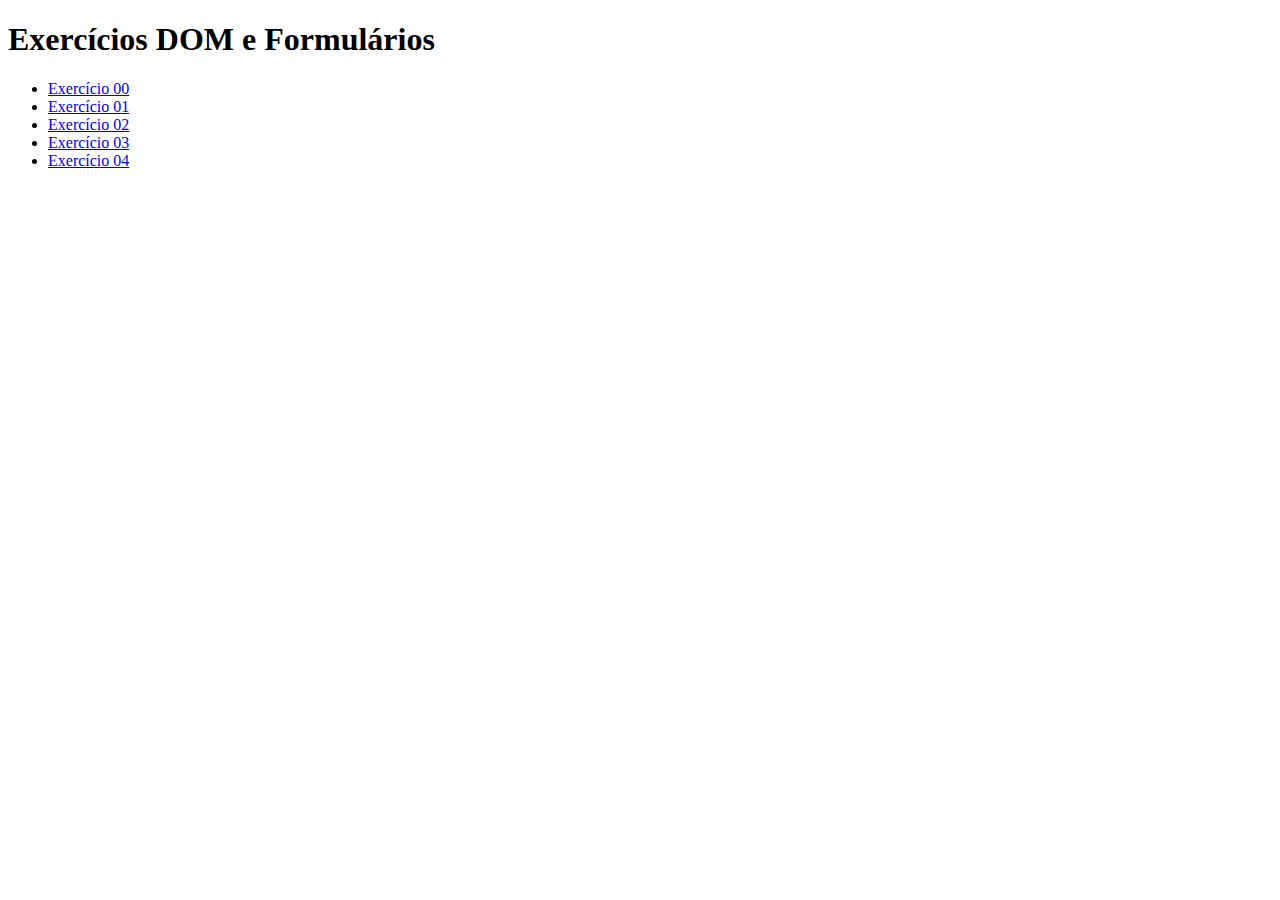
<file: index.html>
<!DOCTYPE html>
<html lang="en">
  <head>
    <meta charset="UTF-8" />
    <meta name="viewport" content="width=device-width, initial-scale=1.0" />
    <title>Exercícios DOM e Formulários</title>
  </head>
  <body>
    <h1>Exercícios DOM e Formulários</h1>
    <ul>
      <li><a href="ex00.html" target="_blank">Exercício 00</a></li>
      <li><a href="ex01.html" target="_blank"> Exercício 01</a></li>
      <li><a href="ex02.html" target="_blank"> Exercício 02</a></li>
      <li><a href="ex03.html" target="_blank"> Exercício 03</a></li>
      <li><a href="ex04.html" target="_blank"> Exercício 04</a></li>
    </ul>
  </body>
</html>
</file>
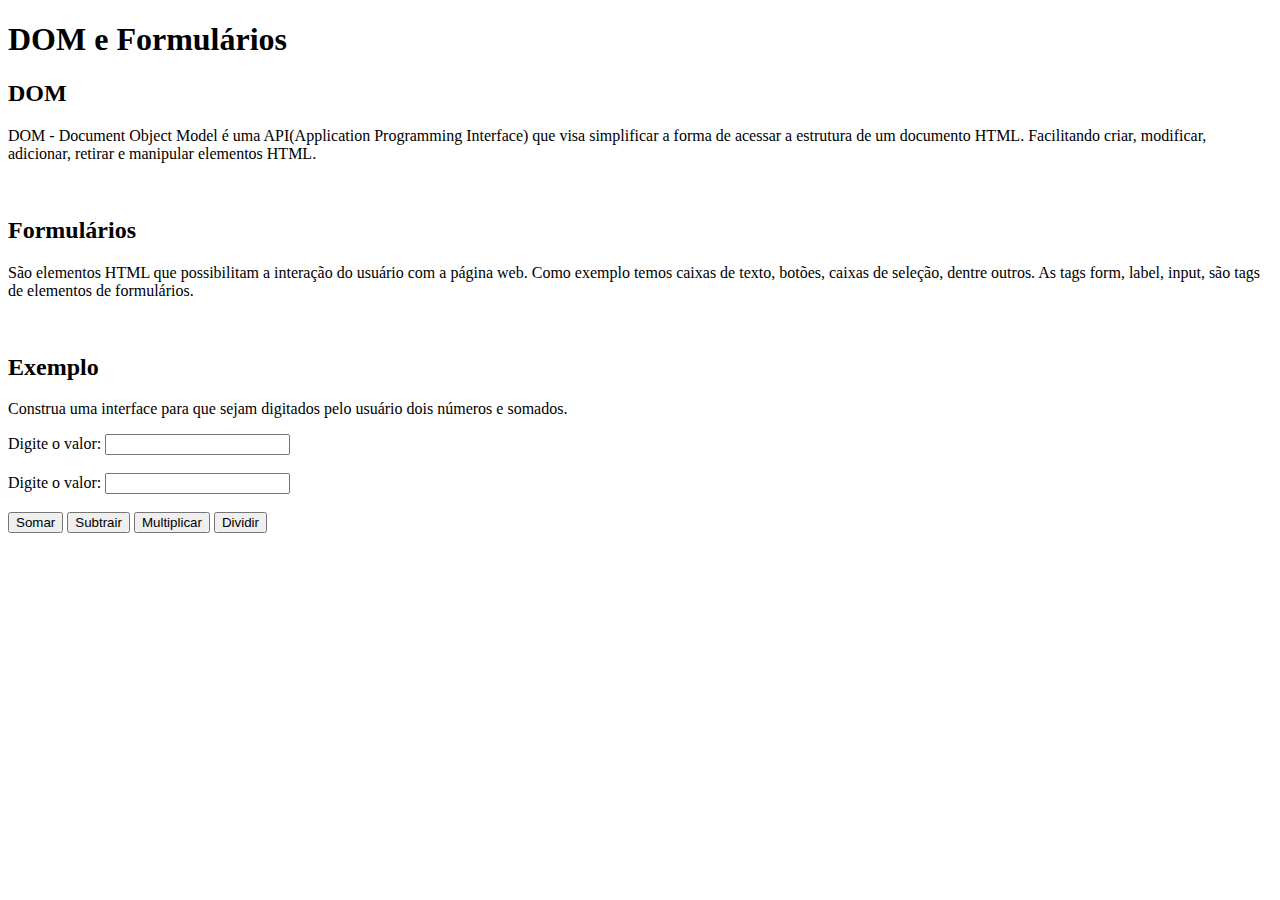
<file: ex00.html>
<!DOCTYPE html>
<html lang="en">
<head>
    <meta charset="UTF-8">
    <meta name="viewport" content="width=device-width, initial-scale=1.0">
    <title>DOM e Formulários</title>
    <script type="text/javascript" src="js/ex00.js"></script>
</head>
<body>
    <h1>DOM e Formulários</h1>
    <h2>DOM</h2>
    <p>DOM - Document Object Model é uma API(Application Programming Interface) que visa simplificar a forma de acessar a estrutura de um documento HTML. Facilitando criar, modificar, adicionar, retirar e manipular elementos HTML.</p>
    <br>
    <h2>Formulários</h2>
    <p>São elementos HTML que possibilitam a interação do usuário com a página web. Como exemplo temos caixas de texto, botões, caixas de seleção, dentre outros. As tags form, label, input, são tags de elementos de formulários. </p>
    <br>
    <h2>Exemplo</h2>
    <p>Construa uma interface para que sejam digitados pelo usuário dois números e somados.</p>
    <p>
        <label for="primeirovalor">Digite o valor: </label> <!-- indica o que o usuário deve escrever -->
        <input type="text" id="primeirovalor"> <!-- campo onde o usuário irá escrever -->
        <br>
        <br>
        <label for="segundovalor">Digite o valor: </label>
        <input type="text" id="segundovalor"><br> <br>
        <input type="button" id="btnsomar" value="Somar" onclick="somar()"> <!-- botão que ao clicar realizará a função somar() -->
        <input type="button" id="btnsubtrair" value="Subtrair" onclick="subtrair()">
        <input type="button" id="btnmultiplicar" value="Multiplicar" onclick="multiplicar()">
        <input type="button" id="btndividir" value="Dividir" onclick="dividir()">
        <div id="resultadosoma"> 
            <!-- onde irá aparecer o resultado com innerHTML-->
        </div>

        <div id="resultadosubtração"> 
            <!-- onde irá aparecer o resultado com innerHTML-->
        </div>

        <div id="resultadomultiplicação"> 
            <!-- onde irá aparecer o resultado com innerHTML-->
        </div>

        <div id="resultadodivisão"> 
            <!-- onde irá aparecer o resultado com innerHTML-->
        </div>
    </p>
</body>
</html>
</file>
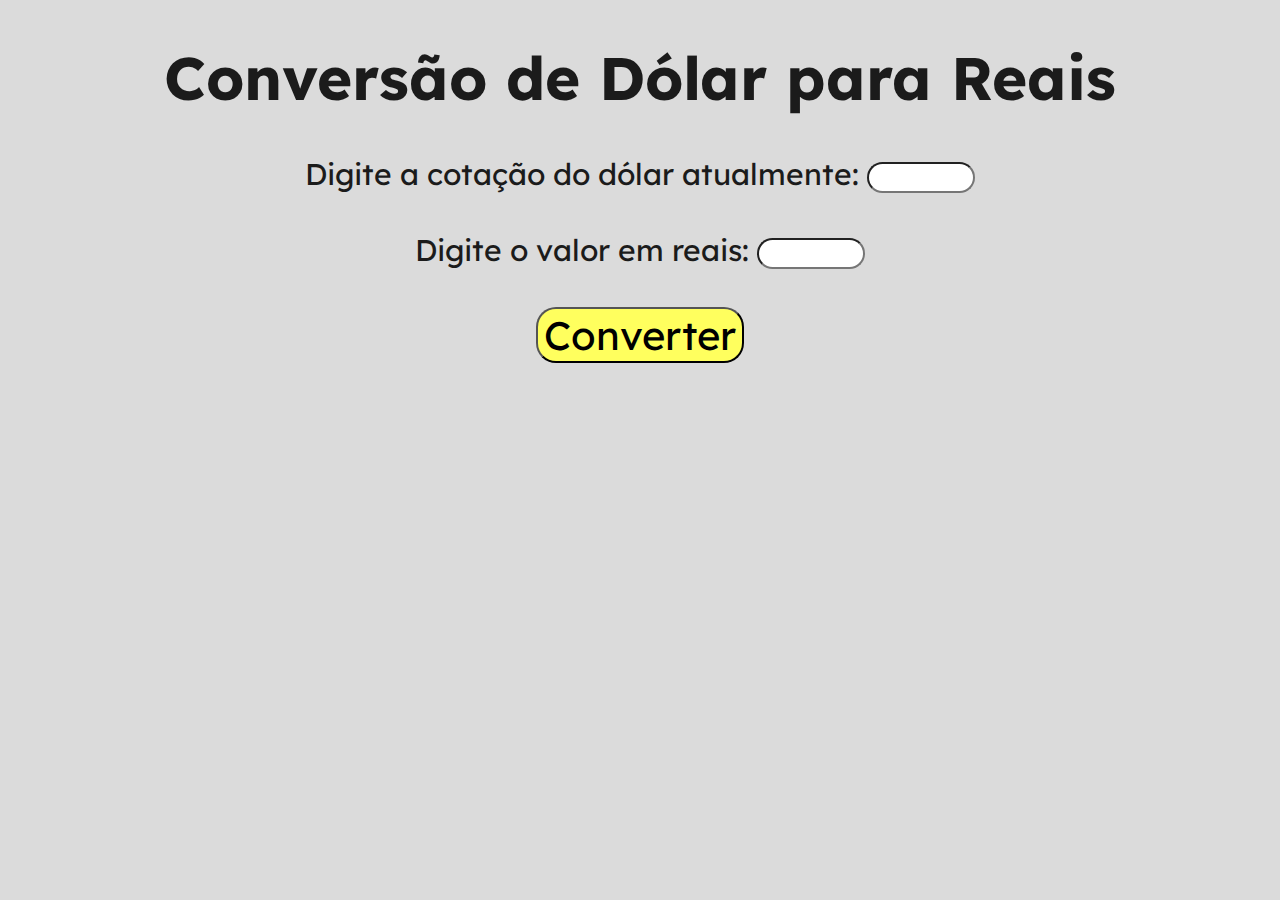
<file: ex01.html>
<!DOCTYPE html>
<html lang="en">
  <head>
    <meta charset="UTF-8" />
    <meta name="viewport" content="width=device-width, initial-scale=1.0" />
    <title>Conversão Reais -> Dólar</title>
    <script type="text/javascript" src="js/ex01.js"></script>
    <link rel="stylesheet" href="css/ex01.css" />
  </head>
  <body>
    <h1>Conversão de Dólar para Reais</h1>
    <label for="cotacaoDolar"> Digite a cotação do dólar atualmente: </label>
    <input type="text" id="cotacaoDolar" />
    <br />
    <br />
    <label for="valorReais">Digite o valor em reais: </label>
    <input type="text" id="valorReais" />
    <br />
    <br />
    <input
      type="button"
      id="btnconverter"
      value="Converter"
      onclick="converter()"
    />
    <br />
    <br />
    <div id="conversao"></div>
  </body>
</html>
</file>
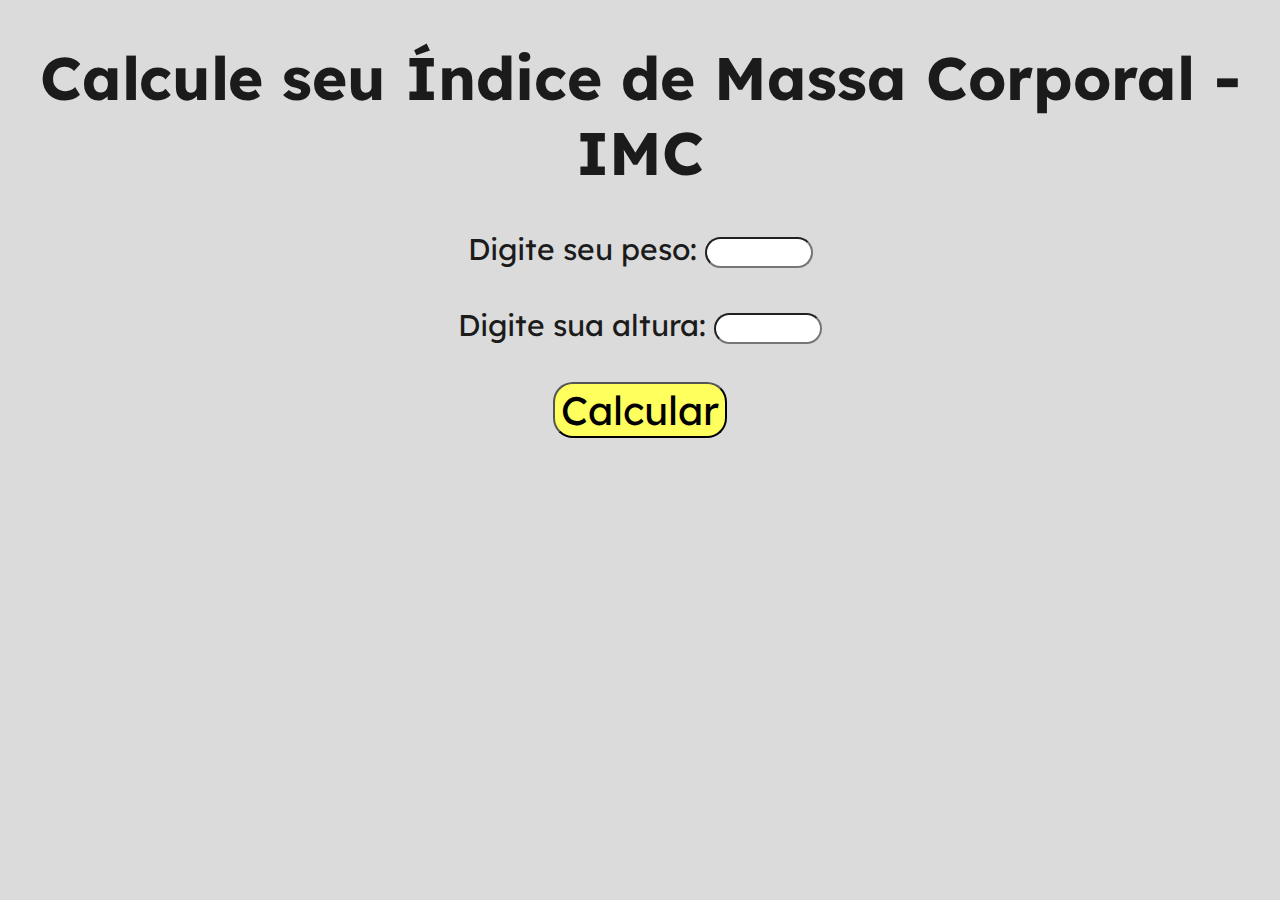
<file: ex02.html>
<!DOCTYPE html>
<html lang="en">
  <head>
    <meta charset="UTF-8" />
    <meta name="viewport" content="width=device-width, initial-scale=1.0" />
    <title>IMC</title>
    <script type="text/javascript" src="js/ex02.js"></script>
    <link rel="stylesheet" href="css/ex02.css" />
  </head>
  <body>
    <h1>Calcule seu Índice de Massa Corporal - IMC</h1>
    <label for="peso">Digite seu peso: </label>
    <input type="text" id="peso" />
    <br />
    <br />
    <label for="altura">Digite sua altura: </label>
    <input type="text" id="altura" />
    <br />
    <br />
    <input
      type="button"
      id="btncalcular"
      value="Calcular"
      onclick="calcular()"
    />
    <br />
    <br />
    <div id="resultado"></div>
    <div id="feedback"></div>
  </body>
</html>
</file>
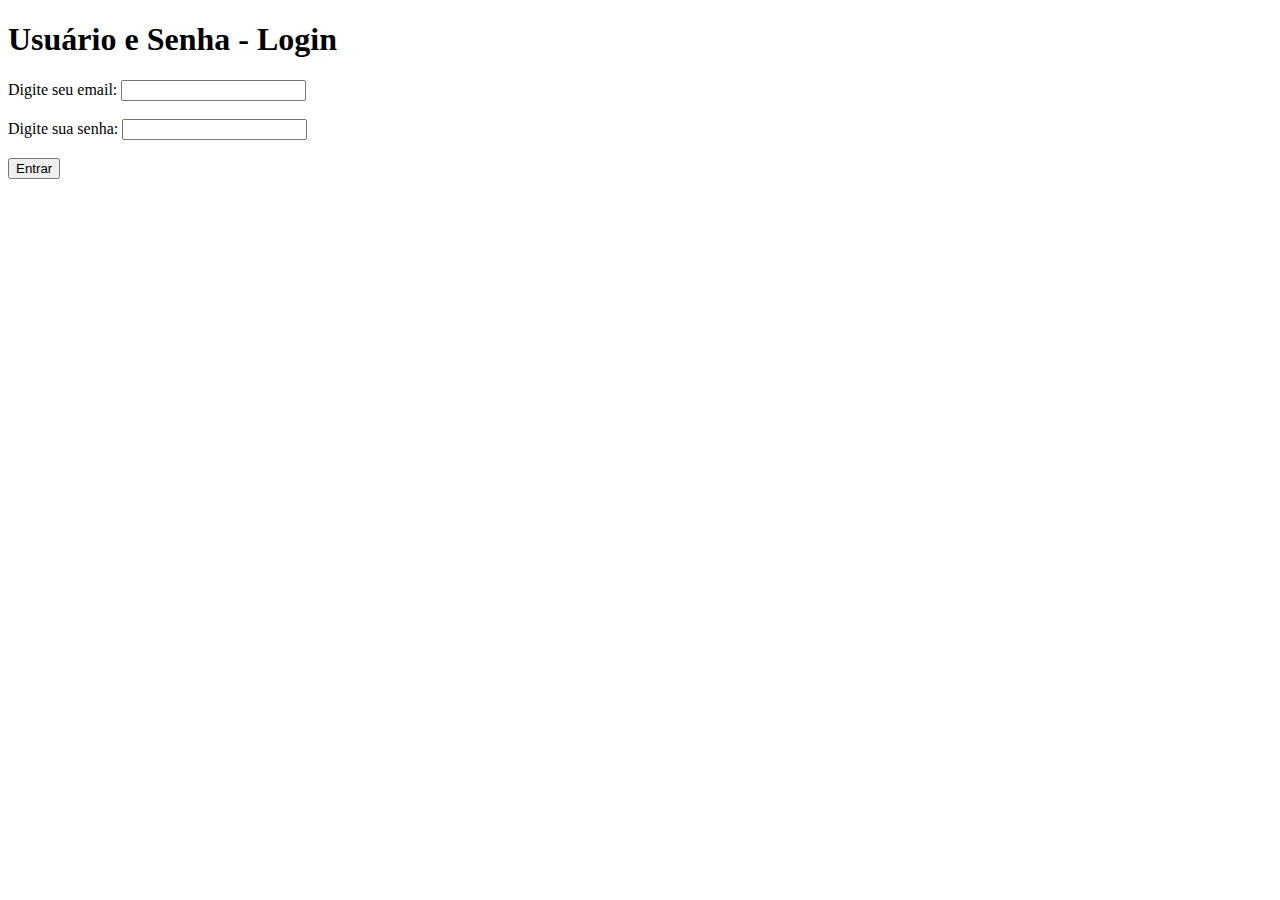
<file: ex03.html>
<!DOCTYPE html>
<html lang="en">
  <head>
    <meta charset="UTF-8" />
    <meta name="viewport" content="width=device-width, initial-scale=1.0" />
    <title>Usuário e Senha</title>
  </head>
  <body>
    <h1>Usuário e Senha - Login</h1>
    <label for="usuario">Digite seu email:</label>
    <input type="email" id="usuario" />
    <br /><br />
    <label for="senha">Digite sua senha: </label>
    <input type="password" id="senha" />
    <br /><br />
    <input type="button" id="btnlogar" value="Entrar" onclick="logar()" />
  </body>
</html>
</file>
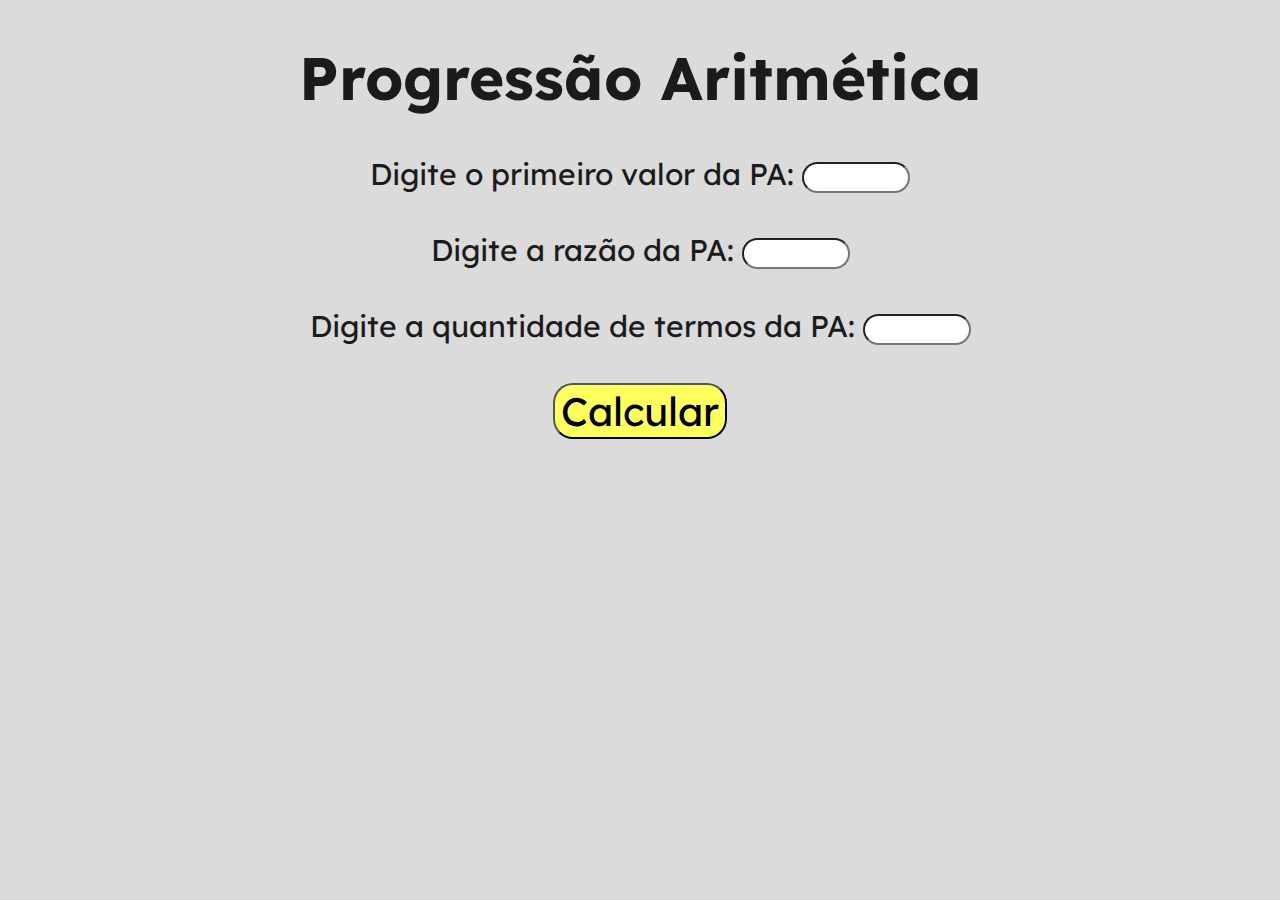
<file: ex04.html>
<!DOCTYPE html>
<html lang="en">
  <head>
    <meta charset="UTF-8" />
    <meta name="viewport" content="width=device-width, initial-scale=1.0" />
    <title>Progressão Aritmética</title>
    <script type="text/javascript" src="js/ex04.js"></script>
    <link rel="stylesheet" href="css/ex04.css" />
  </head>
  <body>
    <h1>Progressão Aritmética</h1>
    <label for="primeirovalor">Digite o primeiro valor da PA:</label>
    <input type="text" id="primeirovalor" />
    <br />
    <br />
    <label for="razao">Digite a razão da PA:</label>
    <input type="text" id="razao" />
    <br />
    <br />
    <label for="termos">Digite a quantidade de termos da PA:</label>
    <input type="text" id="termos" />
    <br />
    <br />
    <input
      type="button"
      id="btncalcular"
      value="Calcular"
      onclick="calcular()"
    />
    <br />
    <br />
    <div id="resultado"></div>
  </body>
</html>
</file>
<file: css/ex01.css>
@import url('https://fonts.googleapis.com/css2?family=Lexend:wght@100..900&display=swap');

body{
    margin: 0px;
    padding: 0px;
    text-align: center;
    font-family: "Lexend", sans-serif;
    font-size: 30px;
    color: rgb(27, 27, 27);
    background-color: rgb(219, 219, 219);
}
#btnconverter{
    font-size: 40px;
    border-radius: 20px;
    font-family: "Lexend", sans-serif;
    background-color: rgb(255, 255, 94);
}
#cotacaoDolar{
    font-size: 20px;
    width: 100px;
    text-align: center;
    border-radius: 20px;
    font-family: "Lexend", sans-serif;
}
#valorReais{
    font-size: 20px;
    width: 100px;
    text-align: center;
    border-radius: 20px;
    font-family: "Lexend", sans-serif;
}
</file>
<file: css/ex02.css>
@import url('https://fonts.googleapis.com/css2?family=Lexend:wght@100..900&display=swap');

body{
    margin: 0px;
    padding: 0px;
    text-align: center;
    font-family: "Lexend", sans-serif;
    font-size: 30px;
    color: rgb(27, 27, 27);
    background-color: rgb(219, 219, 219);
}
#btncalcular{
    font-size: 40px;
    border-radius: 20px;
    font-family: "Lexend", sans-serif;
    background-color: rgb(255, 255, 94);
}
#feedback{
    font-size: 30px;
    font-family: "Lexend", sans-serif;
    background-color: rgb(0, 0, 0);
    display: flex;
    justify-content: center;
    align-items: center;
    
}
#peso{
    font-size: 20px;
    width: 100px;
    text-align: center;
    border-radius: 20px;
    font-family: "Lexend", sans-serif;
}
#altura{
    font-size: 20px;
    width: 100px;
    text-align: center;
    border-radius: 20px;
    font-family: "Lexend", sans-serif;
}
</file>
<file: css/ex04.css>
@import url('https://fonts.googleapis.com/css2?family=Lexend:wght@100..900&display=swap');

body{
    margin: 0px;
    padding: 0px;
    text-align: center;
    font-family: "Lexend", sans-serif;
    font-size: 30px;
    color: rgb(27, 27, 27);
    background-color: rgb(219, 219, 219);
}
#btncalcular{
    font-size: 40px;
    border-radius: 20px;
    font-family: "Lexend", sans-serif;
    background-color: rgb(255, 255, 94);
}
#termos{
    font-size: 20px;
    width: 100px;
    text-align: center;
    border-radius: 20px;
    font-family: "Lexend", sans-serif;
}
#razao{
    font-size: 20px;
    width: 100px;
    text-align: center;
    border-radius: 20px;
    font-family: "Lexend", sans-serif;
}
#primeirovalor{
    font-size: 20px;
    width: 100px;
    text-align: center;
    border-radius: 20px;
    font-family: "Lexend", sans-serif;
}
</file>
